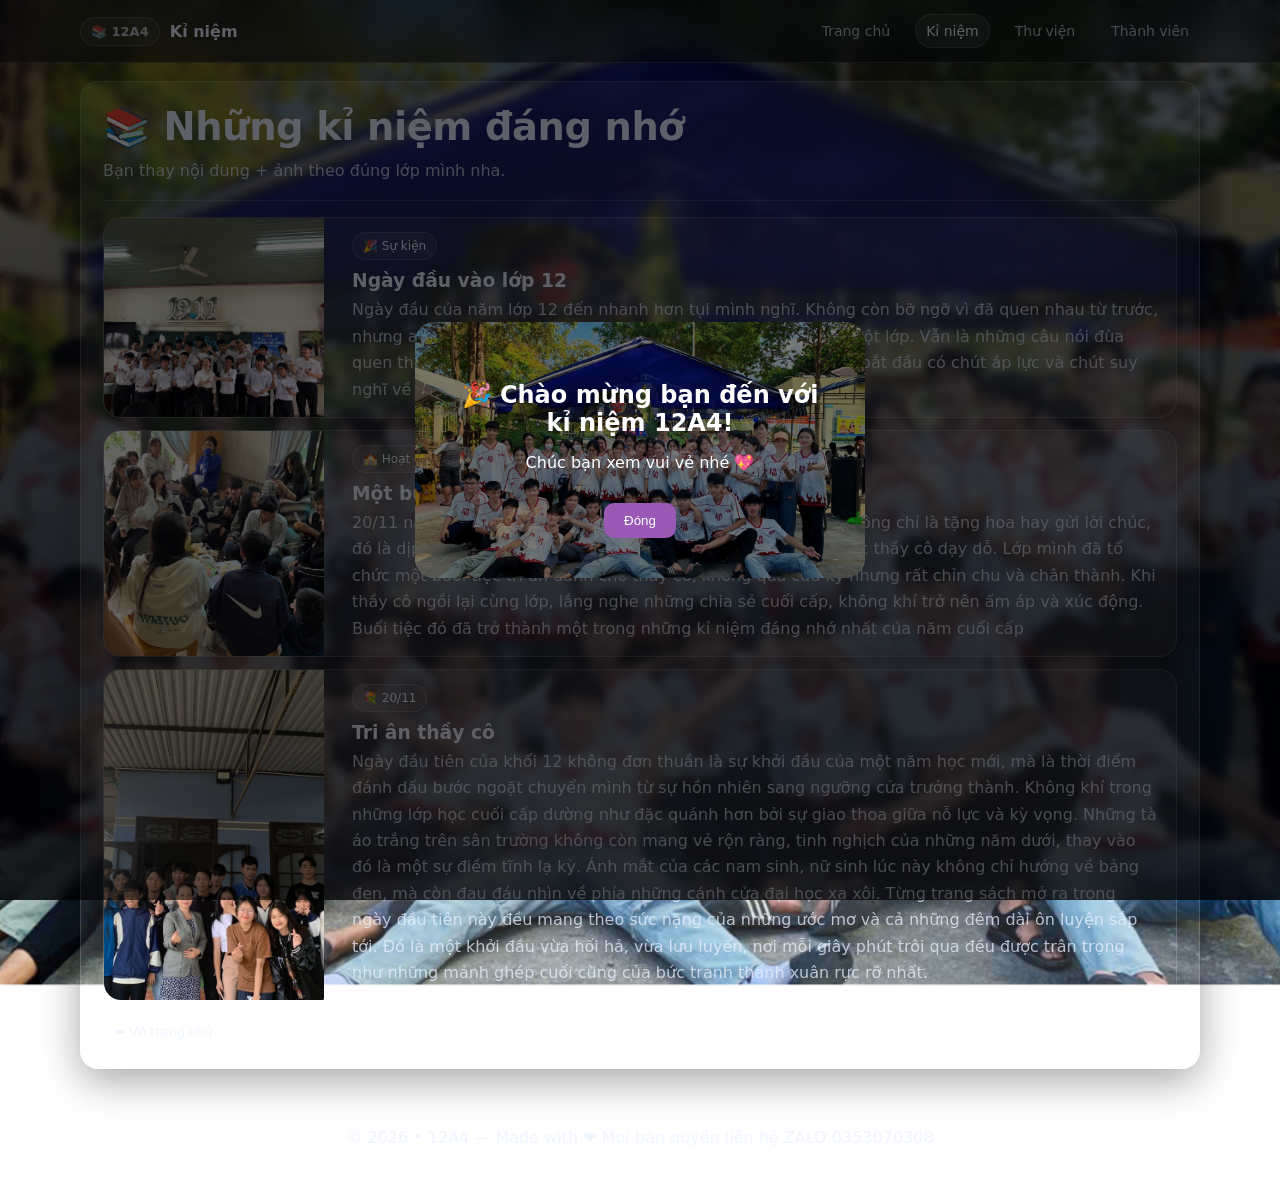
<file: kiniem.html>
<!doctype html>
<html lang="vi">
<head>
  <meta charset="utf-8" />
  <meta name="viewport" content="width=device-width, initial-scale=1" />
  <title>Kỉ niệm • 12A4</title>
  <link rel="stylesheet" href="kiniem.css">  
</head>
<body>
<header>
  <div class="container">
    <div class="nav">
      <div style="display:flex;align-items:center;gap:10px;font-weight:800">
        <span class="badge">📚 12A4</span><span>Kỉ niệm</span>
      </div>
      <nav class="navlinks">
        <a href="index.html">Trang chủ</a>
        <a class="active" href="kiniem.html">Kỉ niệm</a>
        <a href="thuvien.html">Thư viện</a>
        <a href="thanhvien.html">Thành viên</a>
      </nav>
    </div>
  </div>
</header>

<main class="container" style="padding:18px 0 0;">
  <div class="panel">
    <div class="inner">
      <h1>📚 Những kỉ niệm đáng nhớ</h1>
      <div class="muted">Bạn thay nội dung + ảnh theo đúng lớp mình nha.</div>
      <div class="sep"></div>

      <div class="timeline">
        <div class="item">
          <div class="row">
            <div class="pic"><img src="thuvien/a1.jpg" alt="k1"></div>
            <div class="content">
              <div class="tag">🎉 Sự kiện</div>
              <h3 style="margin:10px 0 6px;">Ngày đầu vào lớp 12</h3>
              <div class="muted">Ngày đầu của năm lớp 12 đến nhanh hơn tụi mình nghĩ. Không còn bỡ ngỡ vì đã quen nhau từ trước, nhưng ai cũng cảm nhận rõ đây là năm cuối cùng ngồi chung một lớp. Vẫn là những câu nói đùa quen thuộc, những chỗ ngồi quen thuộc, chỉ khác là trong lòng bắt đầu có chút áp lực và chút suy nghĩ về tương lai.</div>
            </div>
          </div>
        </div>

        <div class="item">
          <div class="row">
            <div class="pic"><img src="thuvien/a2.jpg" alt="k2"></div>
            <div class="content">
              <div class="tag">🏫 Hoạt động</div>
              <h3 style="margin:10px 0 6px;">Một buổi sinh hoạt “đỉnh cao”</h3>
              <div class="muted">20/11 năm lớp 12 mang ý nghĩa khác hơn những năm trước. Không chỉ là tặng hoa hay gửi lời chúc, đó là dịp để cả lớp bày tỏ sự biết ơn thật sự sau nhiều năm được thầy cô dạy dỗ. Lớp mình đã tổ chức một buổi tiệc tri ân dành cho thầy cô, không quá cầu kỳ nhưng rất chỉn chu và chân thành. Khi thầy cô ngồi lại cùng lớp, lắng nghe những chia sẻ cuối cấp, không khí trở nên ấm áp và xúc động. Buổi tiệc đó đã trở thành một trong những kỉ niệm đáng nhớ nhất của năm cuối cấp</div>
            </div>
          </div>
        </div>

        <div class="item">
          <div class="row">
            <div class="pic"><img src="thuvien/a3.jpg" alt="k3"></div>
            <div class="content">
              <div class="tag">💐 20/11</div>
              <h3 style="margin:10px 0 6px;">Tri ân thầy cô</h3>
              <div class="muted">​Ngày đầu tiên của khối 12 không đơn thuần là sự khởi đầu của một năm học mới, mà là thời điểm đánh dấu bước ngoặt chuyển mình từ sự hồn nhiên sang ngưỡng cửa trưởng thành. Không khí trong những lớp học cuối cấp dường như đặc quánh hơn bởi sự giao thoa giữa nỗ lực và kỳ vọng. Những tà áo trắng trên sân trường không còn mang vẻ rộn ràng, tinh nghịch của những năm dưới, thay vào đó là một sự điềm tĩnh lạ kỳ. Ánh mắt của các nam sinh, nữ sinh lúc này không chỉ hướng về bảng đen, mà còn đau đáu nhìn về phía những cánh cửa đại học xa xôi. Từng trang sách mở ra trong ngày đầu tiên này đều mang theo sức nặng của những ước mơ và cả những đêm dài ôn luyện sắp tới. Đó là một khởi đầu vừa hối hả, vừa lưu luyến, nơi mỗi giây phút trôi qua đều được trân trọng như những mảnh ghép cuối cùng của bức tranh thanh xuân rực rỡ nhất.</div>
            </div>
          </div>
        </div>
      </div>

      <div style="margin-top:16px;display:flex;gap:10px;flex-wrap:wrap">
        <a class="badge" href="index.html">⬅️ Về trang chủ</a>
      </div>
    </div>
  </div>

  <footer>
    <div class="sep"></div>
    <div>© 2026 • 12A4 — Made with ❤️ Mọi bản quyền liên hệ ZALO:0353070308</div>
  </footer>
</main>

<audio id="bgm" loop preload="auto">
  <source src="thaychua.mp3" type="audio/mpeg">
</audio>
<script>
(() => {
  const bgm = document.getElementById("bgm");
  if (!bgm) return;
  bgm.volume = 0.28;
  const tryPlay = async () => { try { await bgm.play(); } catch(e) {} };
  const unlock = () => tryPlay();
  document.addEventListener("pointerdown", unlock, { once:true });
  document.addEventListener("touchstart", unlock, { once:true });
  document.addEventListener("keydown", unlock, { once:true });
})();
function closeWelcome(){
  document.getElementById("welcomePopup").style.display = "none";
}
</script>
<div class="welcome-popup" id="welcomePopup">
  <div class="popup-box">
    <h2>🎉 Chào mừng bạn đến với kỉ niệm 12A4!</h2>
    <p>Chúc bạn xem vui vẻ nhé 💖</p>
    <button onclick="closeWelcome()">Đóng</button>
  </div>
</div>
</body>
</html>
</file>
<file: kiniem.css>
:root{--card:rgba(255,255,255,.08);--text:#eaf0ff;--muted:rgba(234,240,255,.75);--line:rgba(255,255,255,.14);--shadow:0 12px 40px rgba(0,0,0,.35);--radius:18px}
    *{box-sizing:border-box} html,body{height:100%}
     html, body{ height:100%; }

      body{
        min-height:100%;
        margin:0;
        font-family: ui-sans-serif, system-ui;
        color: var(--text);
        position: relative;
        overflow-x: hidden;
        background: none; /* bỏ nền ở body luôn */
      }

      /* ẢNH NỀN CHẠY */
      body::after{
        content:"";
        position: fixed;
        inset: -12%; /* QUAN TRỌNG: tràn ra để kéo không lộ mép */
        background: url("nenhome.jpg") center / 100% no-repeat; /* zoom hơn */
        z-index: -2;
        will-change: transform;
        animation: bgFloat 14s ease-in-out infinite alternate;
        transform: translate3d(0,0,0) scale(1.08);
      }

      /* LỚP TỐI + BLUR (overlay) */
      body::before{
        content:"";
        position: fixed;
        inset: 0;
        background: linear-gradient(180deg, rgba(5,8,20,.35), rgba(5,8,20,.65));
        backdrop-filter: blur(4px);
        -webkit-backdrop-filter: blur(4px);
        z-index: -1;
        pointer-events: none;
      }

    a{color:inherit;text-decoration:none}
    .container{width:min(1120px,92vw);margin:0 auto}
    header{position:sticky;top:0;z-index:50;backdrop-filter:blur(14px);background:rgba(7,10,20,.55);border-bottom:1px solid var(--line)}
    .nav{display:flex;align-items:center;justify-content:space-between;padding:14px 0;gap:10px}
    .badge{display:inline-flex;align-items:center;gap:8px;padding:6px 10px;border:1px solid var(--line);border-radius:999px;background:rgba(255,255,255,.06);font-size:13px;color:var(--muted);white-space:nowrap}
    .navlinks{display:flex;gap:14px;flex-wrap:wrap;justify-content:flex-end;font-size:14px;color:var(--muted)}
    .navlinks a{padding:8px 10px;border-radius:999px;border:1px solid transparent}
    .navlinks a:hover{border-color:var(--line);background:rgba(255,255,255,.05);color:var(--text)}
    .active{border-color:var(--line)!important;background:rgba(255,255,255,.08)!important;color:var(--text)!important}
    .panel{border:1px solid var(--line);background:var(--card);border-radius:var(--radius);box-shadow:var(--shadow);overflow:hidden}
    .inner{padding:22px}
    h1{margin:0 0 8px;font-size:clamp(26px,3vw,42px);letter-spacing:-.4px}
    .muted{color:var(--muted);line-height:1.65}
    .sep{height:1px;background:var(--line);margin:16px 0}
    .timeline{display:grid;gap:12px}
    .item{border:1px solid var(--line);background:rgba(255,255,255,.06);border-radius:18px;overflow:hidden}
    .row{display:grid;grid-template-columns:220px 1fr;gap:12px;align-items:stretch}
    @media(max-width:900px){.row{grid-template-columns:1fr}}
    .pic{min-height:180px;background:rgba(255,255,255,.06);position:relative}
    .pic img{position:absolute;inset:0;width:100%;height:100%;object-fit:cover}
    .content{padding:14px 16px}
    .tag{display:inline-flex;padding:6px 10px;border-radius:999px;border:1px solid var(--line);background:rgba(255,255,255,.06);font-size:12px}
    footer{padding:26px 0 40px;color:var(--muted);text-align:center}
    @keyframes bgFloat{
  0%   { transform: translate3d(-3%, -2%, 0) scale(1.08); }
  100% { transform: translate3d( 3%,  4%, 0) scale(1.08); }
}
  
  .welcome-popup{
  position:fixed;
  inset:0;
  background:rgba(0,0,0,0.6);
  display:flex;
  align-items:center;
  justify-content:center;
  z-index:9999;
}

.popup-box{
  background:url("nenhome.jpg") center/cover no-repeat;
  color:white;
  padding:40px;
  border-radius:20px;
  text-align:center;
  max-width:450px;
  position:relative;
  overflow:hidden;
}
.popup-box::before{
  content:"";
  position:absolute;
  inset:0;
  background:rgba(0,0,0,0.5);
}
.popup-box *{
  position:relative;
  z-index:2;
}

.popup-box h2{
  margin-bottom:10px;
}

.popup-box button{
  margin-top:15px;
  padding:10px 20px;
  border:none;
  background:#9b59b6;
  color:white;
  border-radius:10px;
  cursor:pointer;
}

.popup-box button:hover{
  background:#8e44ad;
}
</file>
